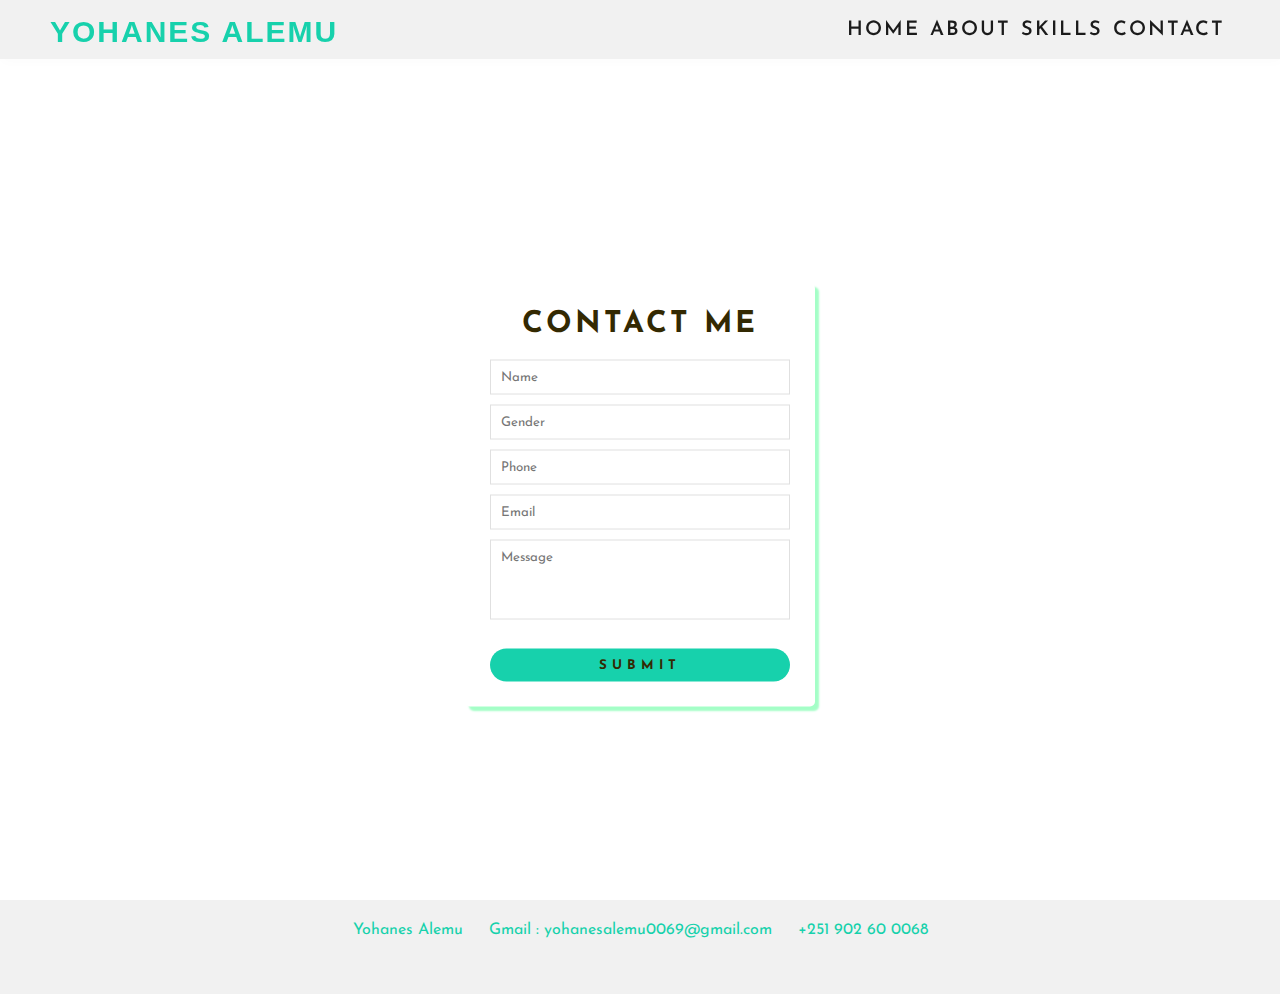
<file: contact.html>
<!DOCTYPE html>
<html lang="en">

<head>
    <meta charset="UTF-8">
    <title>Contact Me</title>
    <link rel="stylesheet" href="assets/css/contact style.css">
    <script src="assets/js/scripts.js"></script>
</head>

<body>
    <section id="main">
        <!--navigation-------------------------------->
        <nav>
            <!--logo--->
            <a href="index.html" class="logo">Yohanes Alemu</a>
            <!--menu--------->
            <div class="toggle"></div>
            <ul class="menu">
                <li><a href="index.html">Home</a></li>
                <li><a href="index.html#about">About</a></li>
                <li><a href="index.html#skills">Skills</a></li>
                <li class="active"><a href="#">Contact</a></li>

            </ul>
        </nav>
    </section>

    <div class="wrapper">
        <h2>Contact me</h2>
        <div id="error_message"></div>
        <form id="myform" onsubmit="return validate();">
            <div class="input_field">
                <input type="text" placeholder="Name" id="name">
            </div>
            <div class="input_field">
                <input type="text" placeholder="Gender" id="subject">
            </div>
            <div class="input_field">
                <input type="text" placeholder="Phone" id="phone">
            </div>
            <div class="input_field">
                <input type="text" placeholder="Email" id="email">
            </div>
            <div class="input_field">
                <textarea placeholder="Message" id="message"></textarea>
            </div>
            <div class="btn">
                <input type="submit">
            </div>
        </form>
    </div>

    <footer>
        <span>Yohanes Alemu  &emsp;  Gmail : yohanesalemu0069@gmail.com   &emsp; +251 902 60 0068</span>
        <br>
        <br>
        <a href="https://www.facebook.com/yohans.alemu.9"><i class="fab fa-facebook-f"></i></a>
        <a href="#"><i class="fab fa-twitter"></i></a>
        <a href="#"><i class="fab fa-instagram"></i></a>
        <a href="#"><i class="fab fa-youtube"></i></a>
    </footer>
</body>

</html>
</file>
<file: assets/css/contact style.css>
@import url('https://fonts.googleapis.com/css?family=Josefin+Sans');
* {
    margin: 0;
    padding: 0;
    box-sizing: border-box;
    outline: none;
    font-family: 'Josefin Sans', sans-serif;
}

body {
    background: #f0f0f0;
}

ul {
    list-style: none;
}

a {
    text-decoration: none;
}

#main {
    padding: 30px 50px;
    position: relative;
    width: 100%;
    height: 100vh;
    box-sizing: border-box;
    background-size: cover;
    background-position: right bottom;
    background-repeat: no-repeat;
    background-color: #ffffff;
}

nav {
    display: flex;
    justify-content: space-between;
    align-items: center;
    text-transform: uppercase;
    font-weight: 600;
    letter-spacing: 2px;
    font-family: calibri;
    position: fixed;
    top: 0;
    left: 0;
    width: 100%;
    box-sizing: border-box;
    padding: 10px 50px;
    background-color: #f1f1f1;
    box-shadow: 2px 2px 12px rgba(0, 0, 0, 0.02);
    z-index: 1;
}

.menu {
    display: flex;
}

.menu li a {
    display: block;
    position: relative;
    text-decoration: none;
    padding: 5px;
    color: rgb(27, 27, 27);
    font-size: 20px;
    transition: 0.5s;
    -webkit-transition: 0.5s;
    -moz-transition: 0.5s;
    -ms-transition: 0.5s;
    -o-transition: 0.5s;
    text-transform: uppercase;
}

.logo {
    font-size: 30px;
    font-weight: bold;
    padding-top: 5px;
    color: #17d1ac;
    font-family: 'Poppins', sans-serif;
}

.toggle {
    display: none;
}

.menu:hover li a {
    transform: scale(1);
    -webkit-transform: scale(1);
    -moz-transform: scale(1);
    -ms-transform: scale(1);
    -o-transform: scale(1);
    opacity: 0.2;
    filter: blur(1.9px);
    -webkit-filter: blur(1.9px);
}

.menu li a:hover {
    transform: scale(1.5);
    -webkit-transform: scale(1.5);
    -moz-transform: scale(1.5);
    -ms-transform: scale(1.5);
    -o-transform: scale(1.5);
    opacity: 1;
    filter: blur(0px);
    -webkit-filter: blur(0px);
    color: #17d1ac;
}

.menu li a::before,
.logo::before {
    content: "";
    position: absolute;
    top: 0;
    left: 0;
    width: 100%;
    height: 100%;
    background: #17d1ac;
    transition: transform 0.5s;
    -webkit-transition: transform 0.5s;
    -moz-transition: transform 0.5s;
    -ms-transition: transform 0.5s;
    -o-transition: transform 0.5s;
    transform-origin: right;
    transform: scaleX(0);
    -webkit-transform: scaleX(0);
    -moz-transform: scaleX(0);
    -ms-transform: scaleX(0);
    -o-transform: scaleX(0);
    z-index: -1;
}

.wrapper {
    position: absolute;
    top: 55%;
    left: 50%;
    transform: translate(-50%, -50%);
    max-width: 350px;
    width: 100%;
    background: #fff;
    padding: 25px;
    border-radius: 5px;
    box-shadow: 4px 4px 2px rgb(164, 254, 199);
}

.wrapper h2 {
    text-align: center;
    font-weight: bold;
    font-size: 30px;
    margin-bottom: 20px;
    text-transform: uppercase;
    letter-spacing: 3px;
    color: #332902;
}

.wrapper .input_field {
    margin-bottom: 10px;
}

.wrapper .input_field input[type="text"],
.wrapper textarea {
    border: 1px solid #e0e0e0;
    width: 100%;
    padding: 10px;
}

.wrapper textarea {
    resize: none;
    height: 80px;
}

.wrapper .btn input[type="submit"] {
    border: 0px;
    margin-top: 15px;
    padding: 10px;
    text-align: center;
    width: 100%;
    background: #17d1ac;
    color: #332902;
    text-transform: uppercase;
    letter-spacing: 5px;
    font-weight: bold;
    border-radius: 25px;
    cursor: pointer;
}

#error_message {
    margin-bottom: 20px;
    background: #fe8b8e;
    padding: 0px;
    text-align: center;
    font-size: 14px;
    transition: all 0.5s ease;
}

footer {
    font-family: 'Ubuntu', sans-serif;
    background: rgb(241, 241, 241);
    padding: 20px 23px;
    color: #17d1ac;
    text-align: center;
}

footer a {
    margin: 6px 12px;
}

footer i {
    color: #17d1ac;
    font-size: 14px;
}

footer a:hover i {
    transform: scale(1.8);
    transition: all ease 0.5s;
    -webkit-transform: scale(1.8);
    -moz-transform: scale(1.8);
    -ms-transform: scale(1.8);
    -o-transform: scale(1.8);
}
</file>
